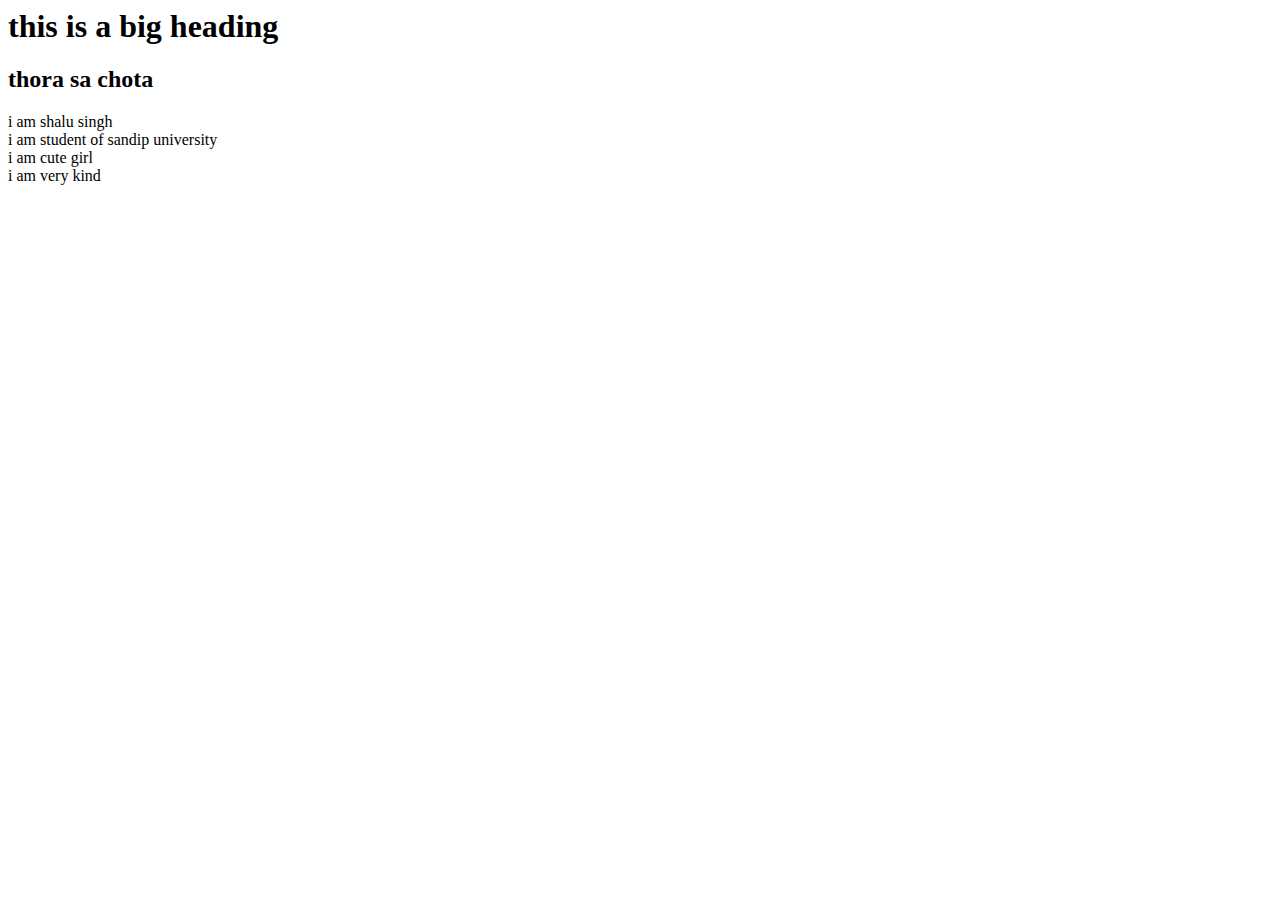
<file: basic.html>
<html>
<body>
    <h1>this is a big heading</h1>
    <h2> thora sa chota</h2>
    <p> i am shalu singh<br> i am student of sandip university<br> i am cute girl<br> i am very kind</p>
</body>
</html>
</file>
